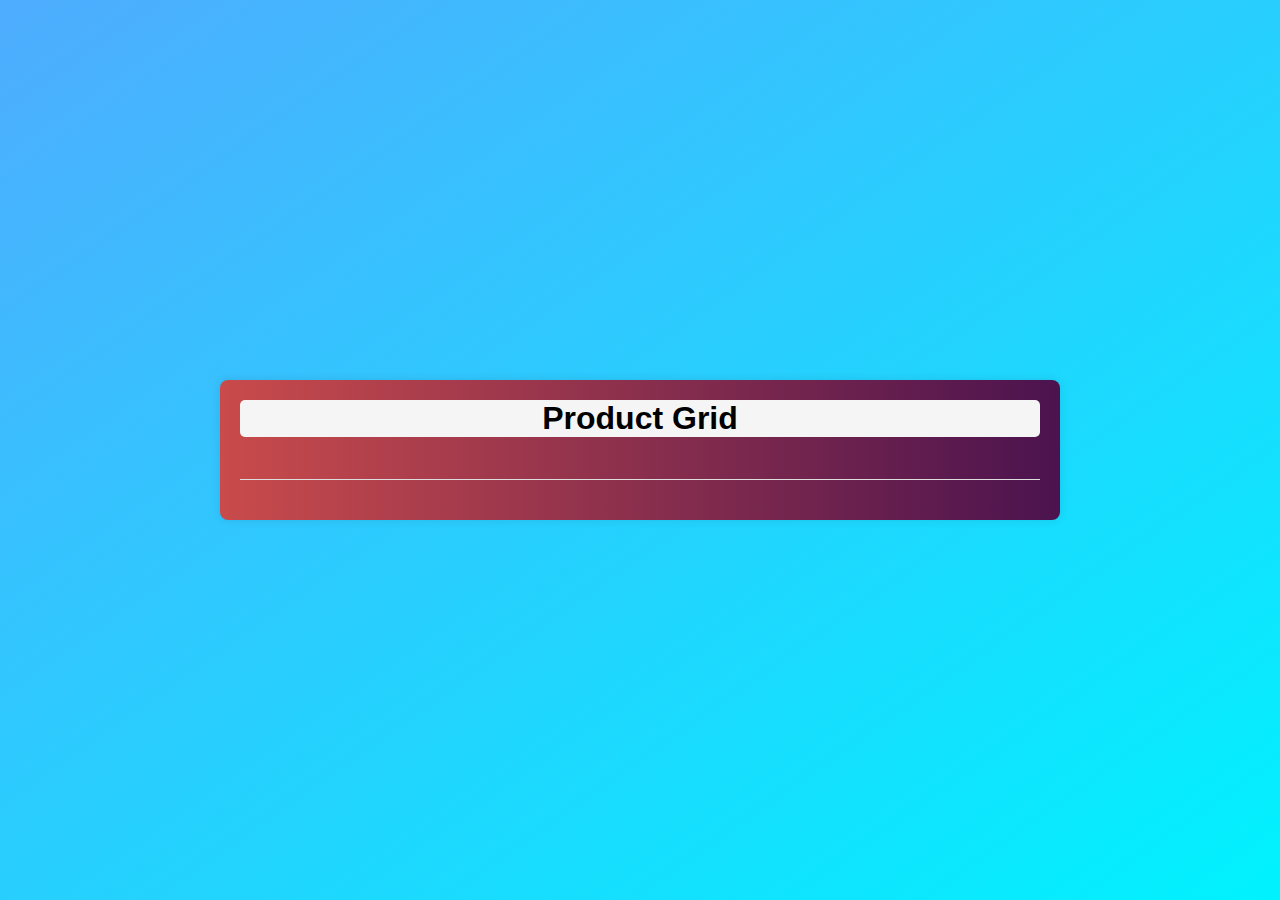
<file: index.html>
<!DOCTYPE html>
<html lang="en">

<head>
    <meta charset="UTF-8">
    <meta name="viewport" content="width=device-width, initial-scale=1.0">
    <title>Product Grid</title>
    <link rel="stylesheet" href="index.css">
</head>

<body>
    <div class="container">
        <h1>Product Grid</h1>
        <div id="product-grid" class="product-grid"></div>
        <div id="product-details" class="product-details"></div>
    </div>
    <script src="index.js"></script>
</body>

</html>
</file>
<file: index.css>
@import url('https://fonts.googleapis.com/css2?family=Bree+Serif&family=Caveat:wght@400;700&family=Lobster&family=Monoton&family=Open+Sans:ital,wght@0,400;0,700;1,400;1,700&family=Playfair+Display+SC:ital,wght@0,400;0,700;1,700&family=Playfair+Display:ital,wght@0,400;0,700;1,700&family=Roboto:ital,wght@0,400;0,700;1,400;1,700&family=Source+Sans+Pro:ital,wght@0,400;0,700;1,700&family=Work+Sans:ital,wght@0,400;0,700;1,700&display=swap');

body {
    font-family: Arial, sans-serif;
    background: linear-gradient(to bottom right, #4facfe, #00f2fe);
    display: flex;
    justify-content: center;
    align-items: center;
    height: 100vh;
    margin: 0;
}

.container {
    background: #c94b4b;
    /* fallback for old browsers */
    background: -webkit-linear-gradient(to right, #c94b4b, #4b134f);
    /* Chrome 10-25, Safari 5.1-6 */
    background: linear-gradient(to right, #c94b4b, #4b134f);
    /* W3C, IE 10+/ Edge, Firefox 16+, Chrome 26+, Opera 12+, Safari 7+ */
    padding: 20px;
    border-radius: 8px;
    box-shadow: 0 0 10px rgba(0, 0, 0, 0.1);
    max-width: 800px;
    width: 100%;
    text-align: center;
}

h1 {
    margin-top: 0;
    background-color: #F5F5F5;
    border-radius: 5px;
}

.product-grid {
    display: grid;
    grid-template-columns: repeat(auto-fill, minmax(150px, 1fr));
    gap: 20px;
    margin-top: 20px;
}

.product-card {
    cursor: pointer;
    border: 1px solid #ddd;
    border-radius: 8px;
    padding: 10px;
    transition: transform 0.2s;
    box-shadow: 5px 8px black;
}

.product-card:hover {
    transform: scale(1.05);
}

.product-details {
    text-align: left;
    margin-top: 20px;
    border-top: 1px solid #ddd;
    padding-top: 20px;
}
</file>
